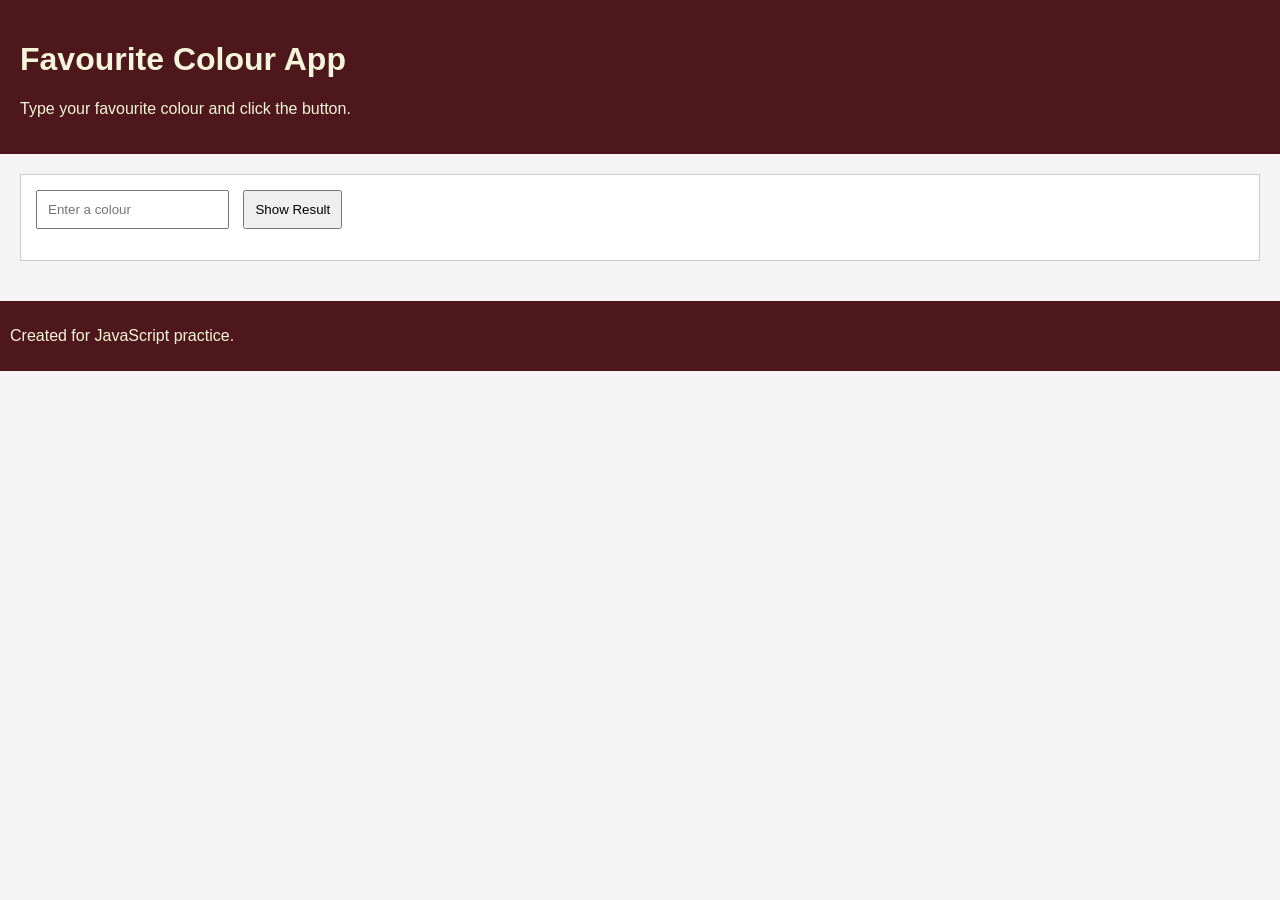
<file: index.html>
<!DOCTYPE html>
<html lang="en">
<head>
  <meta charset="UTF-8">
  <meta name="viewport" content="width=device-width, initial-scale=1.0">
  <title>Favourite Colour App</title>
  <link rel="stylesheet" href="mini.css">
</head>
<body>

  <header>
    <h1>Favourite Colour App</h1>
    <p>Type your favourite colour and click the button.</p>
  </header>

  <main>
    <section>
      <input type="text" id="colourInput" placeholder="Enter a colour">
      <button id="showBtn">Show Result</button>
      <p id="result"></p>
    </section>
  </main>

  <footer>
    <p>Created for JavaScript practice.</p>
  </footer>

  <script src="mini.js"></script>
</body>
</html>
</file>
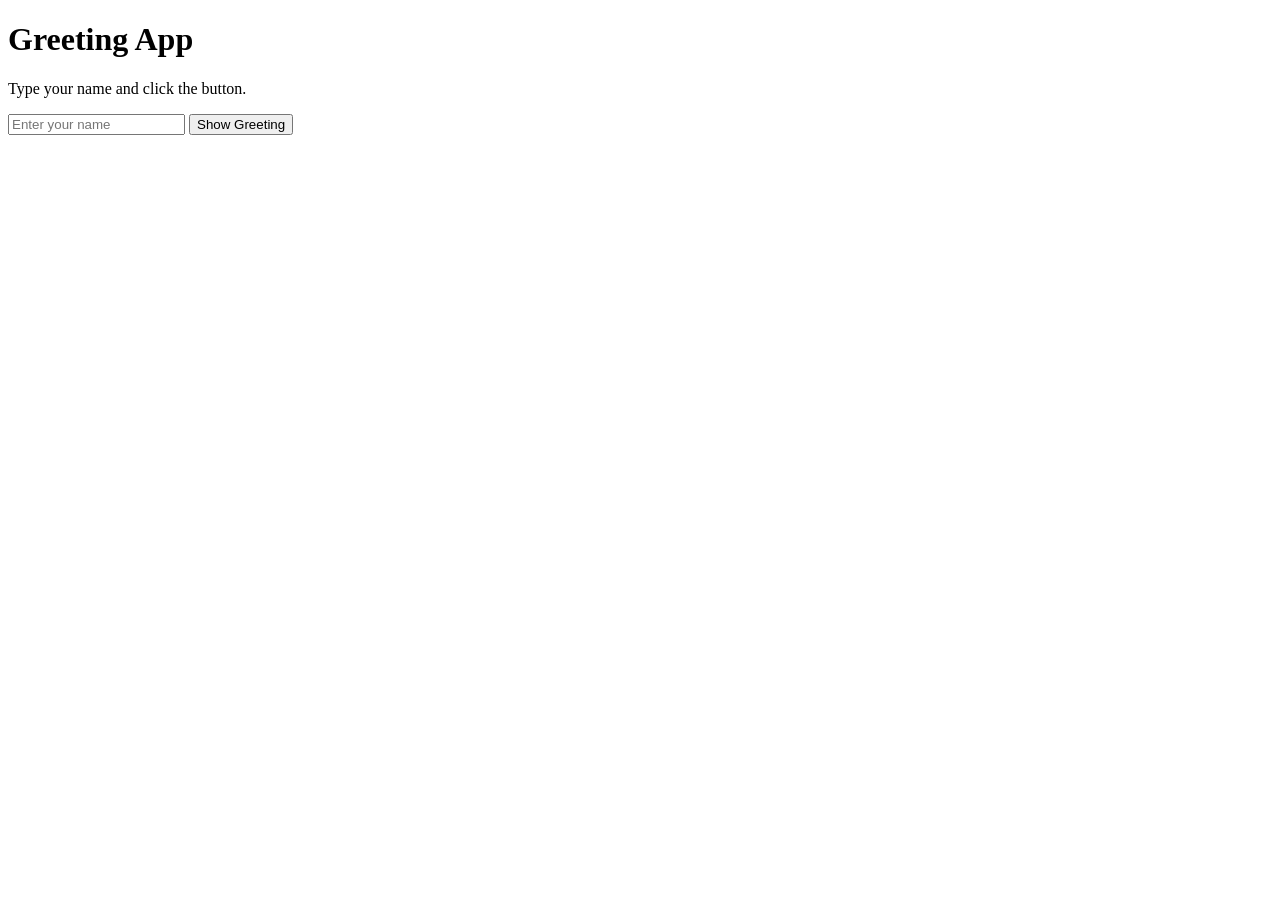
<file: fixed-greeting.html>
<!DOCTYPE html>
<html lang="en">
<head>
  <meta charset="UTF-8" />
  <meta name="viewport" content="width=device-width, initial-scale=1.0" />
  <title>Greeting App</title>
</head>
<body>
  <h1>Greeting App</h1>
  <p>Type your name and click the button.</p>

  <input type="text" id="username" name="username" placeholder="Enter your name" />
  <button type="button" id="greetBtn">Show Greeting</button>

  <p id="outputText"></p>

  <script src="fixed-greeting.js"></script>
</body>
</html>
</file>
<file: mini.css>
body {
  font-family: Arial, sans-serif;
  margin: 0;
  background-color: #f4f4f4;
}

header {
  background-color: #4d171b;
  color: beige;
  padding: 20px;
}

main {
  padding: 20px;
}

section {
  background-color: white;
  padding: 15px;
  margin-bottom: 20px;
  border: 1px solid #ccc;
}

footer {
  background-color: #4d171b;
  color: Beige;
  padding: 10px;
}

input {
  padding: 10px;
  margin-right: 10px;
}

button {
  padding: 10px;
}

#result {
  margin-top: 15px;
  font-weight: bold;
}
</file>
